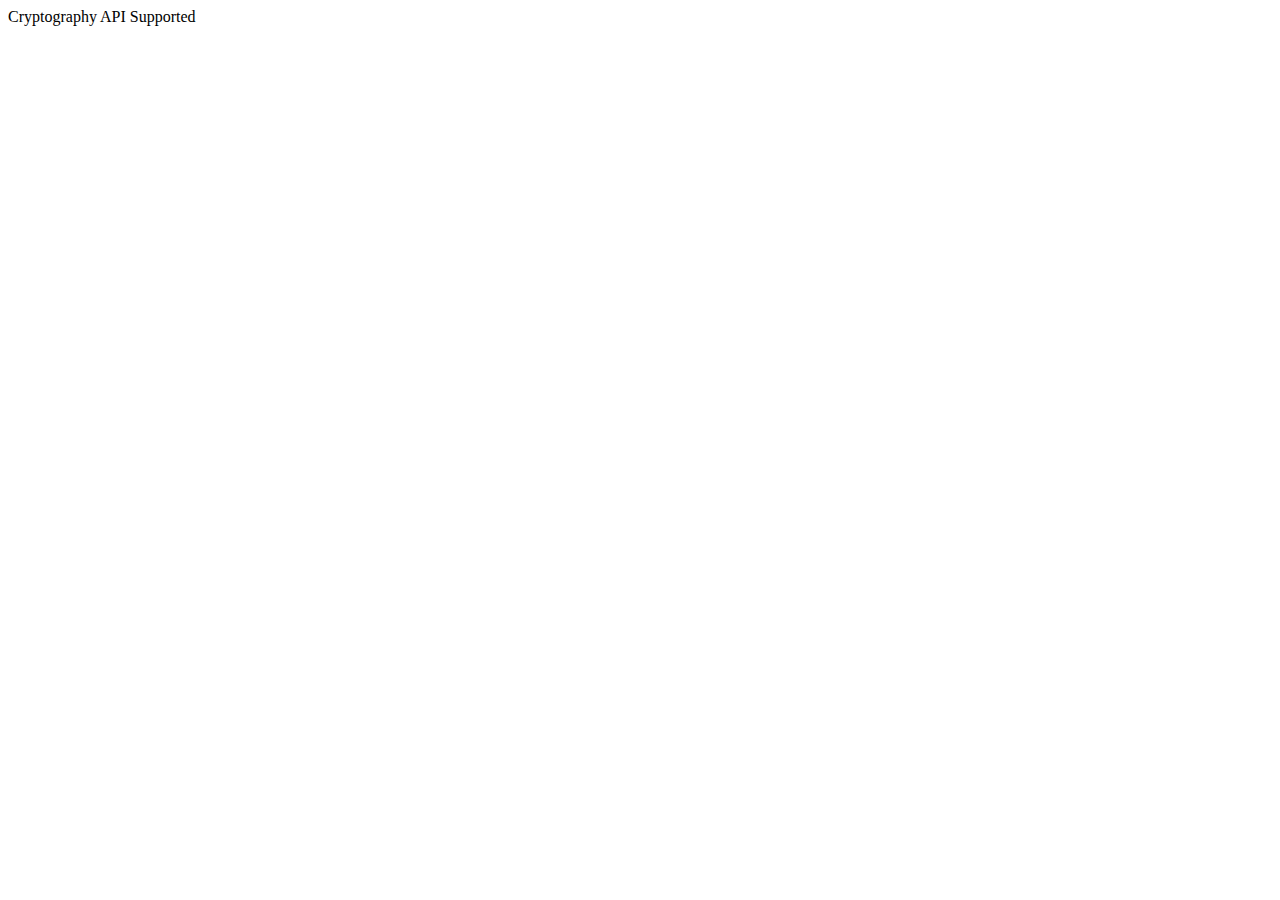
<file: static/crypto.html>
<!DOCTYPE html>
<html>
<head>
	<title></title>

</head>
<body>
	<script type="text/javascript">

		var msg ="I am a message to be encrypted";
		var algo="RSASSA-PKCS1-v1_5";
		var sig;
		var encodedmsg=encodeMsg();

		function print(txt){
			document.write(txt + "<br><br>");
		}

		function encodeMsg(){
			var enc = new TextEncoder("utf-8");
			var encodedmsg = enc.encode("This is a string converted to a Uint8Array");
			console.log("encodedmsg");
			console.log(encodedmsg);
			return encodedmsg;
		}
	
		function verify(pubkey,sig,data){ 
			var type={name: "RSASSA-PKCS1-v1_5"};
			window.crypto.subtle.verify(type,pubkey, sig, data)
			.then(function(isvalid){
				console.log(isvalid);
			})
			.catch(function(err){
				console.error(err);
			});

		}

		function exportkey(key){
			window.crypto.subtle.exportKey("jwk", key)
			.then(function(keydata){				
				console.log(keydata);
				localStorage.setItem('privatekey', JSON.stringify(keydata));
			})
			.catch(function(err){
				console.error(err);
			});
		}

		function createKey(){
			var crypto = window.crypto;
			if(crypto.subtle)
			{
				print("Cryptography API Supported");



				promise_key = crypto.subtle.generateKey( 
				{
					name: "RSASSA-PKCS1-v1_5",
					modulusLength: 2048, 
					publicExponent: new Uint8Array([0x01, 0x00, 0x01]),
					hash: {name: "SHA-256"},
				}, true, ["sign", "verify"]);

				promise_key.then(function(key){
					private_key_object = key.privateKey;
					public_key_object = key.publicKey;					
					console.log(key.privateKey);
					console.log(key.publicKey);
					exportkey(key.privateKey);
					sign(key)
				})
			}
			else{
				alert("Crypto not supported!");
			}
		}

		function sign(key){
			crypto.subtle.sign({name: algo}, key.privateKey, encodedmsg)
			.then(function(signature){ 		
				console.log("new Uint8Array(signature)");
				console.log(new Uint8Array(signature));
				console.log("signature");
				console.log(signature);
				verify(public_key_object,signature,encodedmsg);
			})
			.catch(function(err){
				console.error(err);
			});
		}

		window.onload = function(e){
			createKey();
		}
	</script>
</body>
</html>
</file>
